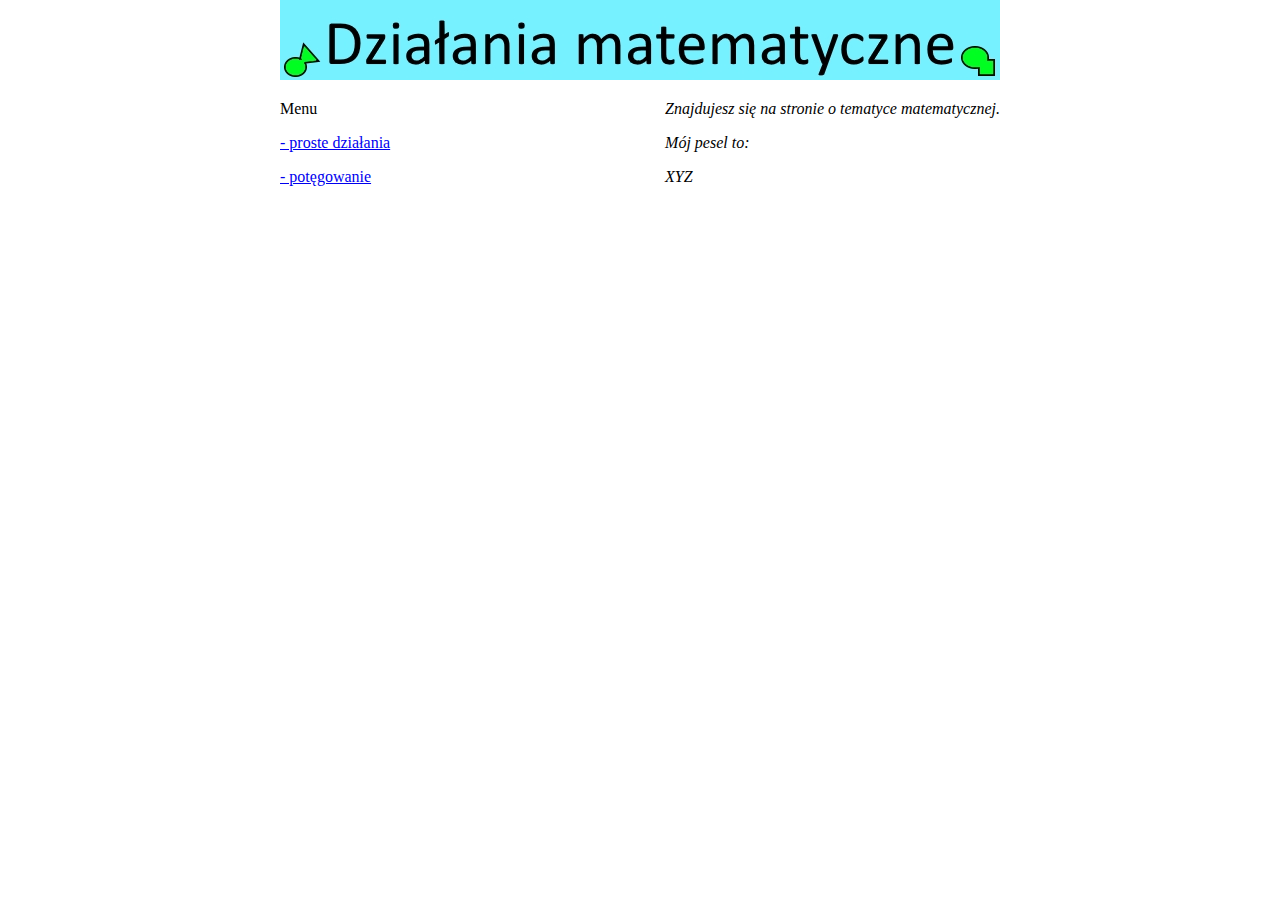
<file: index.html>
<!DOCTYPE html>
<html>
<head>
	<title>Strona matematyczna</title>
	<meta charset="utf-8">
	<link rel="stylesheet" href="style.css">
</head>
<body>
	<header>
		<a href="index.html"><img src="baner.jpg"></a>
	</header>

	<navigation>
		<p>Menu</p><!-- Nie wiem, czy to nie powinna być lista-->
		<p><a href="mathSimple.html">- proste działania</a></p>
		<p><a href="mathPowers.php">- potęgowanie</a></p>
	</navigation>

	<section>
		<p>Znajdujesz się na stronie o tematyce matematycznej.</p>
		<p>Mój pesel to:</p>
		<p>XYZ</p>
	</section>
</body>
</html>
</file>
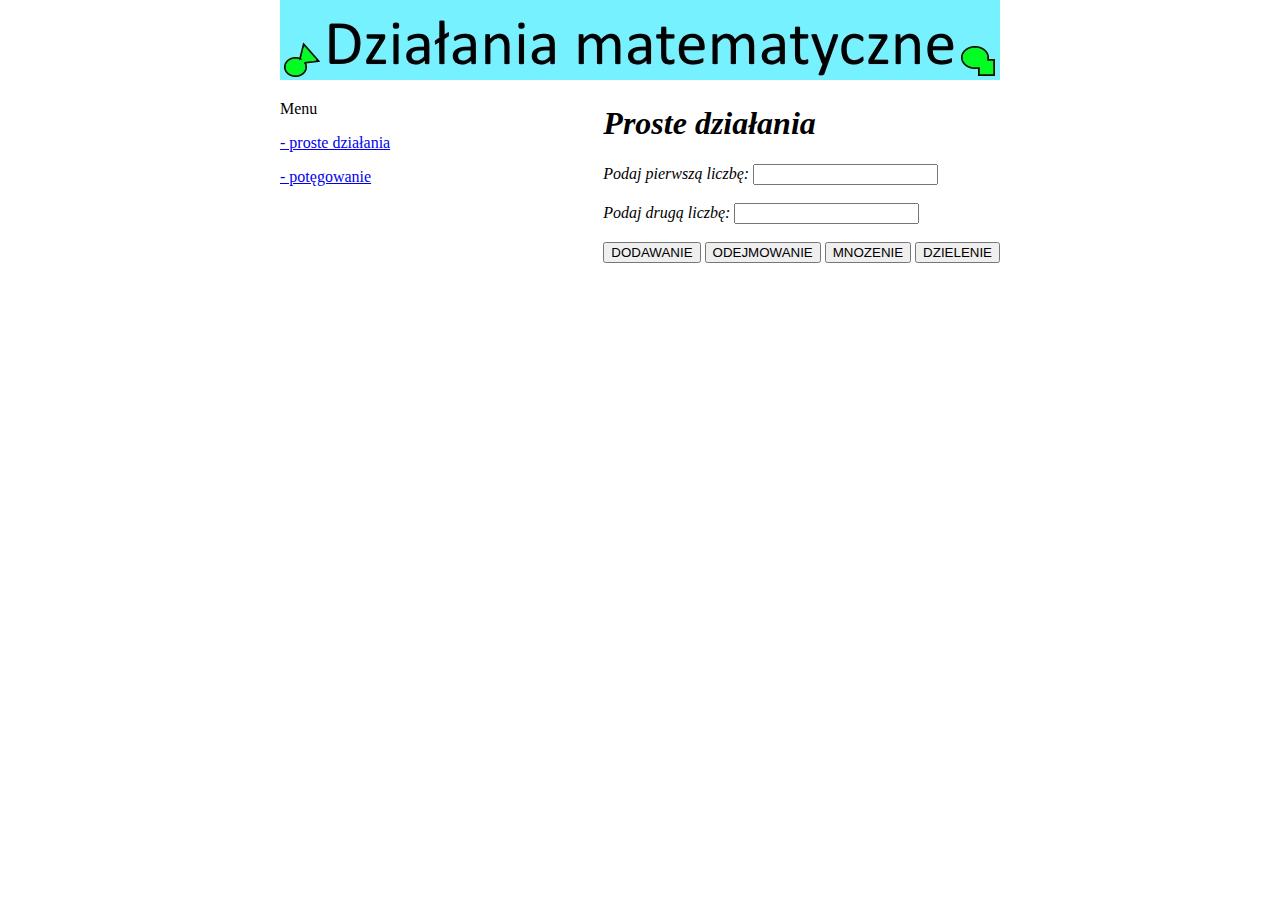
<file: mathSimple.html>
<!DOCTYPE html>
<html>
<head>
	<title>PROSTE DZIALANIA</title>
	<meta charset="utf-8">
	<link rel="stylesheet" href="style.css">
</head>
<body>
	<header>
		<a href="index.html"><img src="baner.jpg"></a>
	</header>

	<navigation>
		<p>Menu</p><!-- Nie wiem, czy to nie powinna być lista-->
		<p><a href="mathSimple.html">- proste działania</a></p>
		<p><a href="mathPowers.php">- potęgowanie</a></p>
	</navigation>

	<section>
		<h1>Proste działania</h1>

		<label for="firstNumber">Podaj pierwszą liczbę:</label>
		<input type="text" id="firstNumber"><br><br>

		<label for="secondNumber">Podaj drugą liczbę:</label>
		<input type="text" id="secondNumber"><br><br>

		<button onclick="calculate('0')">DODAWANIE</button>
		<button onclick="calculate('1')">ODEJMOWANIE</button>
		<button onclick="calculate('2')">MNOZENIE</button>
		<button onclick="calculate('3')">DZIELENIE</button>
		
		<p id="result"></p>
	</section>

	<script>
		const RESULT_ELEMENT = document.getElementById("result");

		const ADDITION_INDEX = 0;
		const SUBTRACTION_INDEX = 1;
		const MULTIPLICATION_INDEX = 2;
		const DIVISION_INDEX = 3;

		function calculate(operationIndex) {
			var firstText = document.getElementById("firstNumber").value;
			var secondText = document.getElementById("secondNumber").value;

			if (firstText.length === 0 || secondText.length === 0) {
				RESULT_ELEMENT.innerHTML = "Proszę uzupełnić obie liczby.";
				return;
			}
		
			if (parseInt(operationIndex) === DIVISION_INDEX && secondText === "0") {
				RESULT_ELEMENT.innerHTML = "Nie wolno dzielić przez zero.";
				return;
			}

			var firstNumber = parseFloat(firstText);
			var secondNumber = parseFloat(secondText);
			var result;

			switch (parseInt(operationIndex)) {
				case ADDITION_INDEX:
					result = firstNumber + secondNumber;
					break;
				case SUBTRACTION_INDEX:
					result = firstNumber - secondNumber;
					break;
				case MULTIPLICATION_INDEX:
					result = firstNumber * secondNumber;
					break;
				case DIVISION_INDEX:
					result = firstNumber / secondNumber;
					break;
				default:
					RESULT_ELEMENT.innerHTML = "Unsupported operation exception";
					return;
			}
			RESULT_ELEMENT.innerHTML = "Wynik: " + result;
		}
	</script>
</body>
</html>
</file>
<file: style.css>
body {
	margin: auto;
	max-width: 720px;
}

navigation {
	float: left;
}

section {
	float: right;
	font-style: italic;
}
</file>
